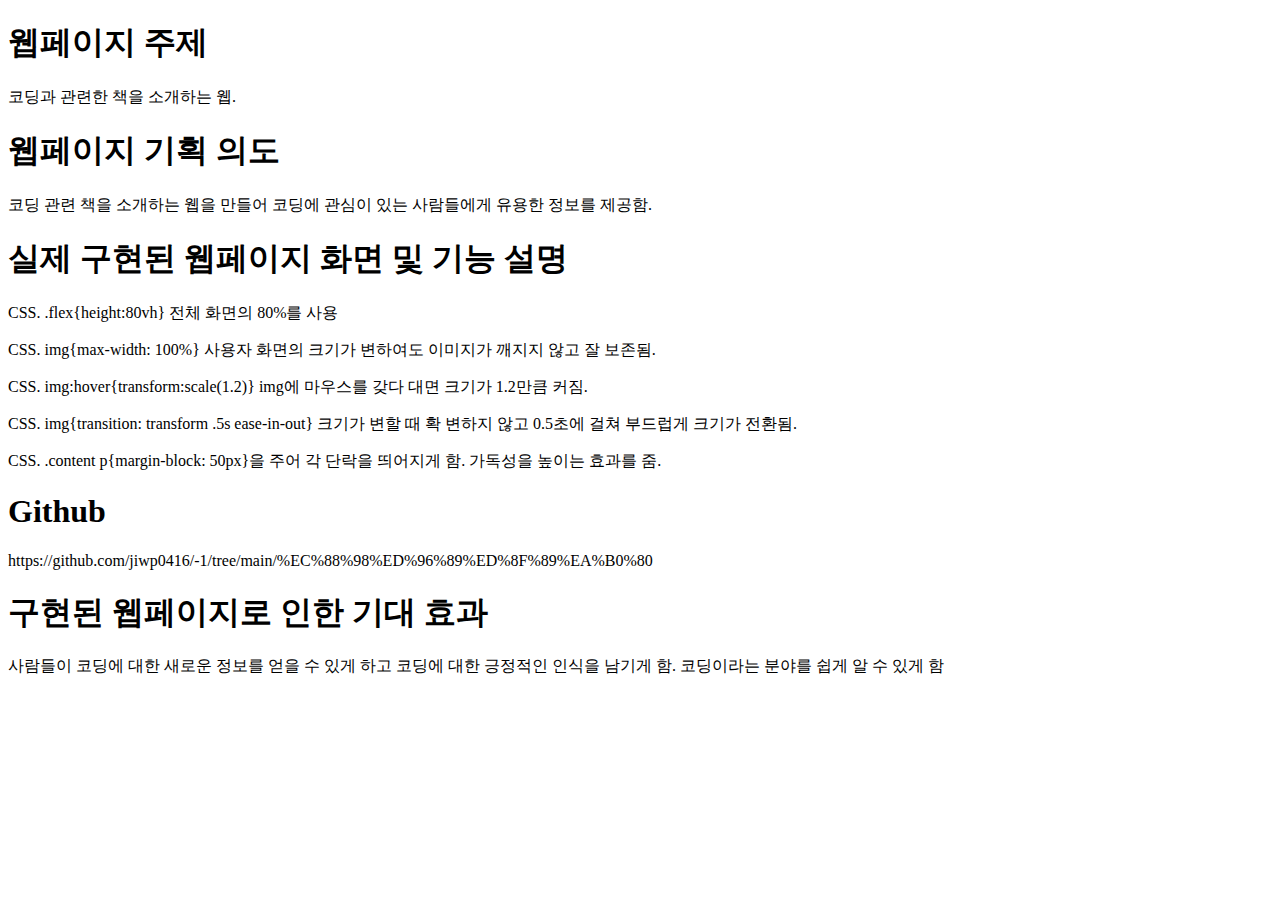
<file: 새 폴더/index.html>
<!DOCTYPE html>
<html lang="en">

<head>
    <meta charset="UTF-8">
    <meta http-equiv="X-UA-Compatible" content="IE=edge">
    <meta name="viewport" content="width=device-width, initial-scale=1.0">
    <title>Document</title>
</head>

<body>

    <div class="div">
        <h1>웹페이지 주제 </h1>
        <p>코딩과 관련한 책을 소개하는 웹.</p> 
    </div>

    <div class="div">
        <h1>웹페이지 기획 의도</h1>
        <p>코딩 관련 책을 소개하는 웹을 만들어 코딩에 관심이 있는 사람들에게 유용한 정보를 제공함.</p>
    </div>

    <div class="div">
        <h1>실제 구현된 웹페이지 화면 및 기능 설명</h1>
        <p>CSS. .flex{height:80vh} 전체 화면의 80%를 사용</p>
        <p>CSS. img{max-width: 100%} 사용자 화면의 크기가 변하여도 이미지가 깨지지 않고 잘 보존됨.</p>
        <p>CSS. img:hover{transform:scale(1.2)} img에 마우스를 갖다 대면 크기가 1.2만큼 커짐.</p>
        <p>CSS. img{transition: transform .5s ease-in-out} 크기가 변할 때 확 변하지 않고 0.5초에 걸쳐 부드럽게 크기가 전환됨.</p>
        <p>CSS. .content p{margin-block: 50px}을 주어 각 단락을 띄어지게 함. 가독성을 높이는 효과를 줌.</p>
    </div>

    <div class="div">
        <h1>Github</h1>
        <p>https://github.com/jiwp0416/-1/tree/main/%EC%88%98%ED%96%89%ED%8F%89%EA%B0%80</p>
    </div>

    <div class="div">
        <h1>구현된 웹페이지로 인한 기대 효과</h1>
        <p>사람들이 코딩에 대한 새로운 정보를 얻을 수 있게 하고 코딩에 대한 긍정적인 인식을 남기게 함. 코딩이라는 분야를 쉽게 알 수 있게 함</p>
    </div>

</body>

</html>
</file>
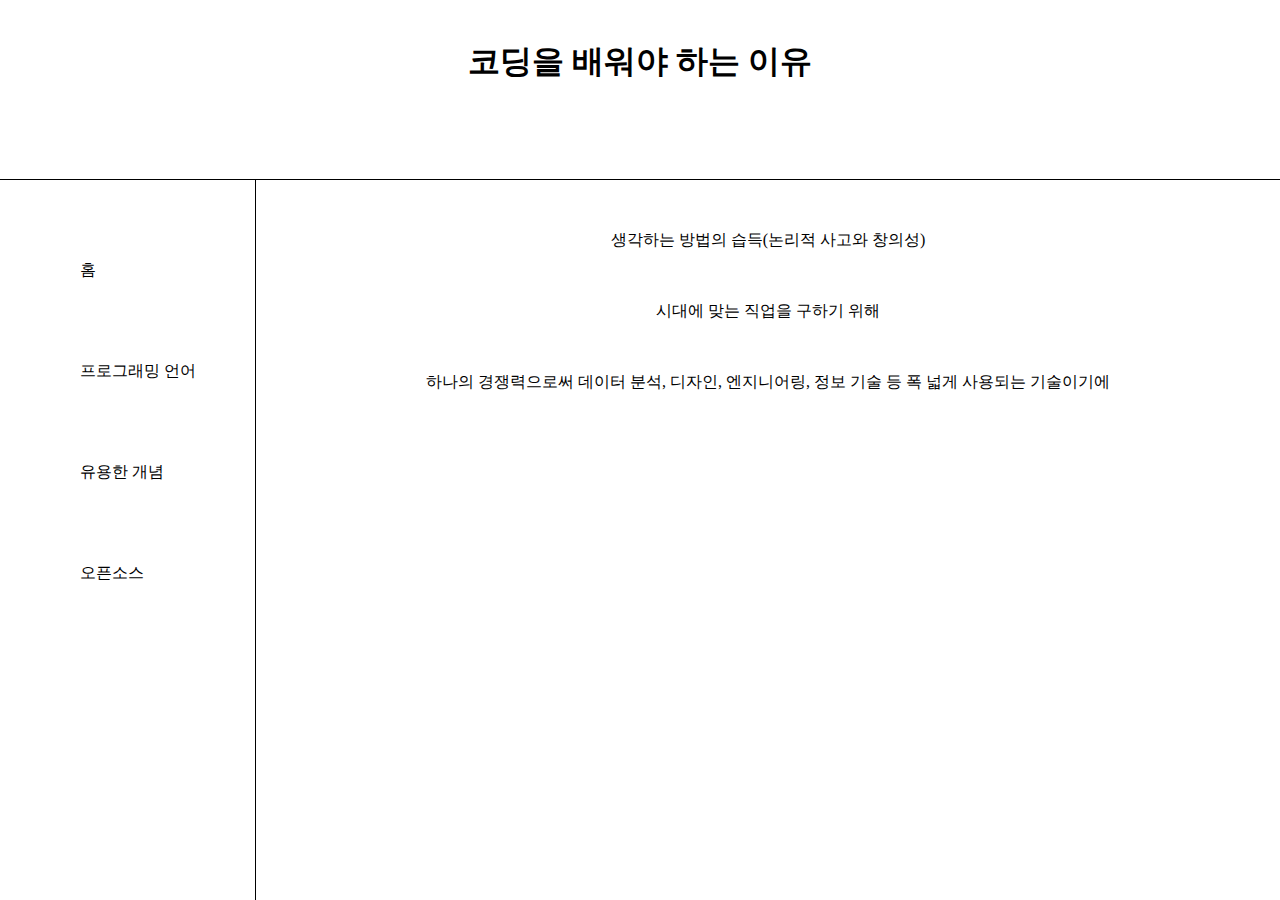
<file: page2.html>
<!DOCTYPE html>
<html lang="en">
<head>
    <meta charset="UTF-8">
    <meta http-equiv="X-UA-Compatible" content="IE=edge">
    <meta name="viewport" content="width=device-width, initial-scale=1.0">
    <title>Document</title>
    <link rel="stylesheet" href="style.css">
</head>
<body>
    <header>
        <h1>코딩을 배워야 하는 이유</h1>
    </header>

    <div class="flex">
        <div class="nav">
            <ul>
                <li><a href="/index.html">홈</a></li>
                <li><a href="/page3.html">프로그래밍 언어</a></li>
                <li><a href="/page4.html">유용한 개념</a></li>
                <li><a href="/page5.html">오픈소스</a></li>
            </ul>
        </div>

        <div class="content">
            <p>생각하는 방법의 습득(논리적 사고와 창의성)</p>
            <p>시대에 맞는 직업을 구하기 위해</p>
            <p>하나의 경쟁력으로써 데이터 분석, 디자인, 엔지니어링, 정보 기술 등 폭 넓게 사용되는 기술이기에</p>
        </div>
    </div>
</body>
</html>
</file>
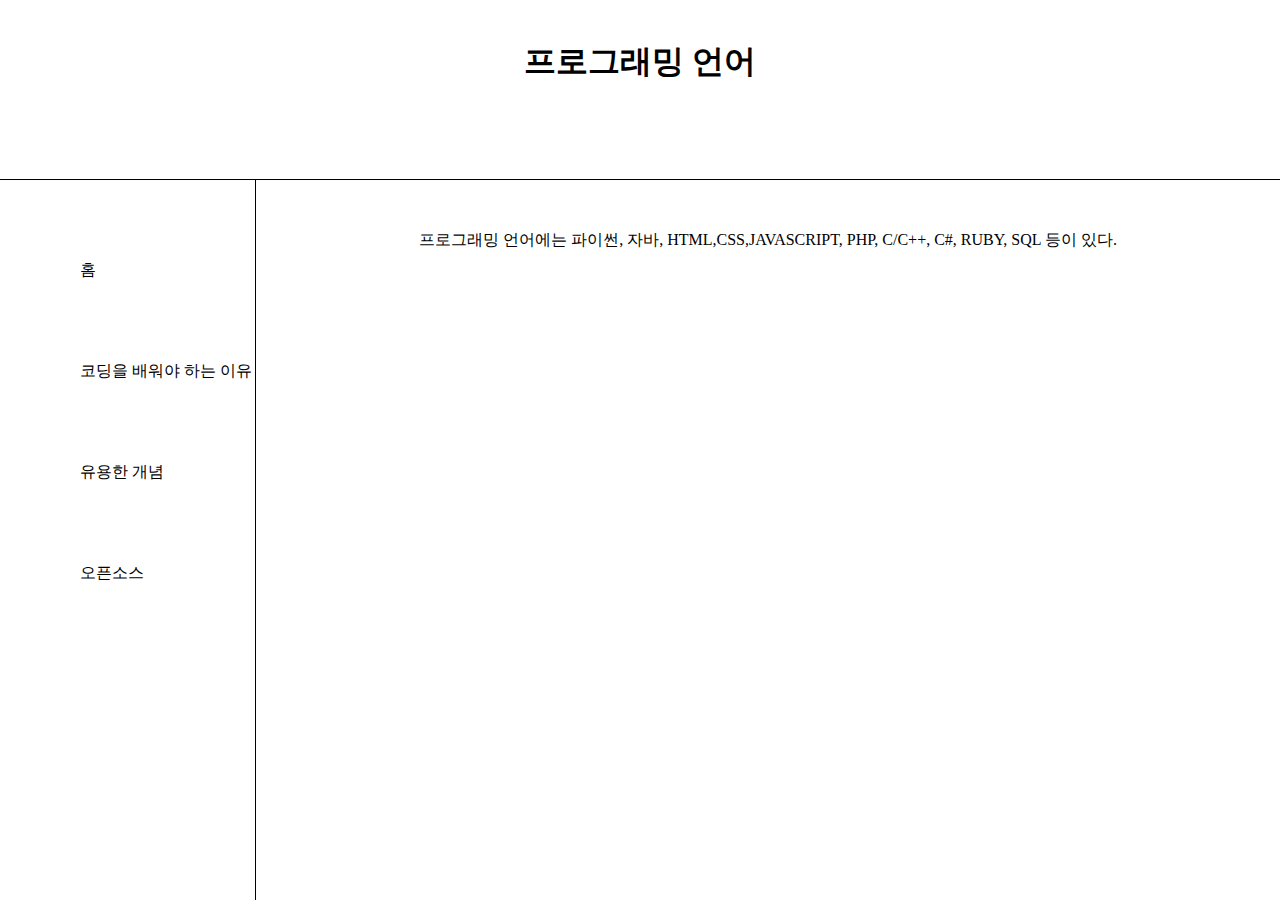
<file: page3.html>
<!DOCTYPE html>
<html lang="en">
<head>
    <meta charset="UTF-8">
    <meta http-equiv="X-UA-Compatible" content="IE=edge">
    <meta name="viewport" content="width=device-width, initial-scale=1.0">
    <title>Document</title>
    <link rel="stylesheet" href="style.css">
</head>
<body>
    <header>
        <h1>프로그래밍 언어</h1>
    </header>

    <div class="flex">
        <div class="nav">
            <ul>
                <li><a href="/index.html">홈</a></li>
                <li><a href="/page2.html">코딩을 배워야 하는 이유</a></li>
                <li><a href="/page4.html">유용한 개념</a></li>
                <li><a href="/page5.html">오픈소스</a></li>
            </ul>
        </div>

        <div class="content">
            <p>프로그래밍 언어에는 <a href="">파이썬</a>, <a href="">자바</a>, <a href="">HTML</a>,<a href="">CSS</a>,<a href="">JAVASCRIPT</a>, <a href="">PHP</a>, <a href="">C/C++</a>, <a href="">C#</a>, <a href="">RUBY</a>, <a href="">SQL</a> 등이 있다.</p>
        </div>
    </div>
</body>
</html>
</file>
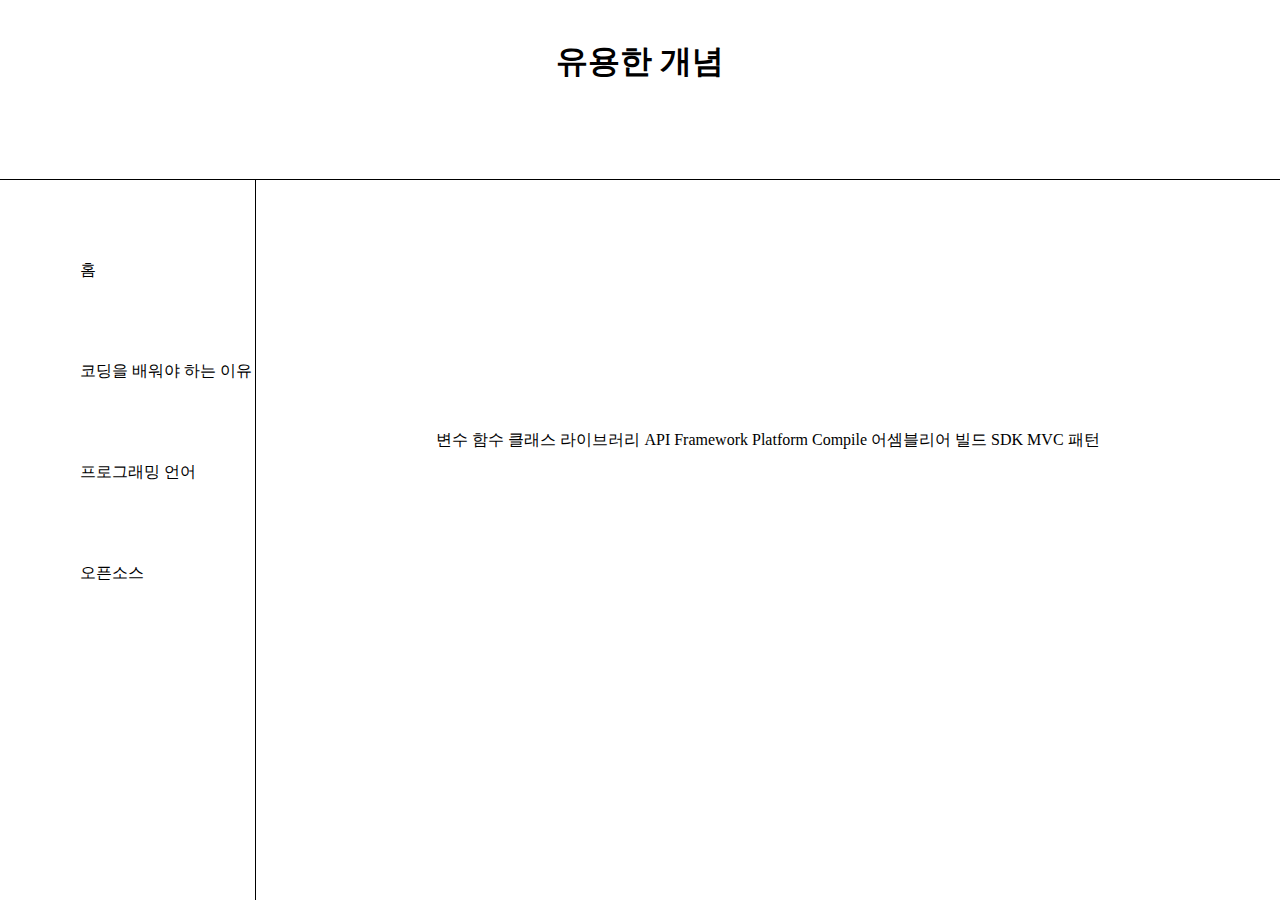
<file: page4.html>
<!DOCTYPE html>
<html lang="en">
<head>
    <meta charset="UTF-8">
    <meta http-equiv="X-UA-Compatible" content="IE=edge">
    <meta name="viewport" content="width=device-width, initial-scale=1.0">
    <title>Document</title>
    <link rel="stylesheet" href="style.css">
</head>
<body>
    <header>
        <h1>유용한 개념</h1>
    </header>

    <div class="flex">
        <div class="nav">
            <ul>
                <li><a href="/index.html">홈</a></li>
                <li><a href="/page2.html">코딩을 배워야 하는 이유</a></li>
                <li><a href="/page3.html">프로그래밍 언어</a></li>
                <li><a href="/page5.html">오픈소스</a></li>
            </ul>
        </div>

        <div class="content">
            <p class="notion"><a href="">변수</a> <a href="">함수</a> <a href="">클래스</a> <a href="">라이브러리</a> <a href="">API</a> <a href="">Framework</a> <a href="">Platform</a> <a href="">Compile</a> <a href="">어셈블리어</a> <a href="">빌드</a> <a href="">SDK</a> <a href="">MVC 패턴</a></p>
        </div>
    </div>
</body>
</html>
</file>
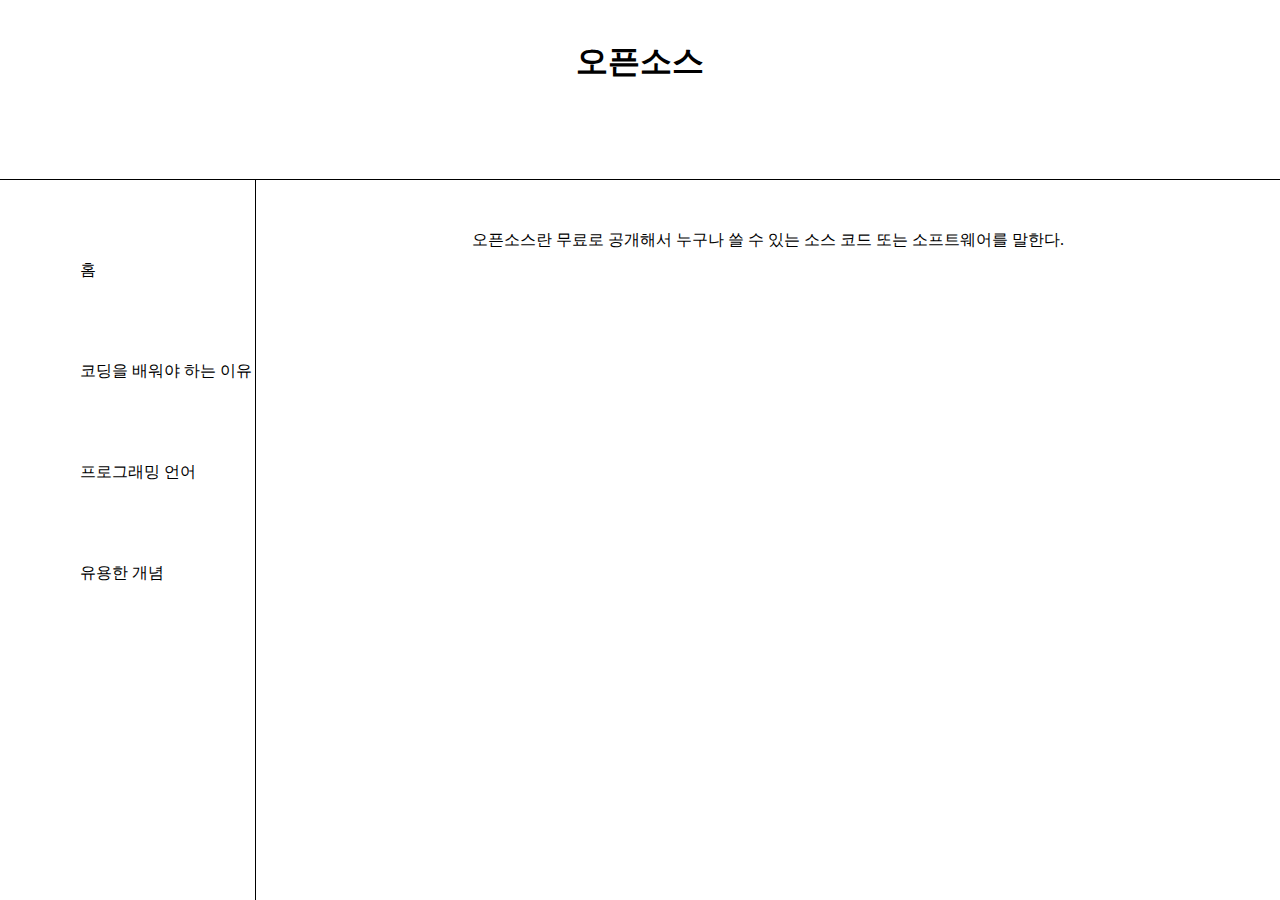
<file: page5.html>
<!DOCTYPE html>
<html lang="en">
<head>
    <meta charset="UTF-8">
    <meta http-equiv="X-UA-Compatible" content="IE=edge">
    <meta name="viewport" content="width=device-width, initial-scale=1.0">
    <title>Document</title>
    <link rel="stylesheet" href="style.css">
</head>
<body>
   <header>
    <h1>오픈소스</h1>
   </header>

    <div class="flex">
        <div class="nav">
            <ul>
                <li><a href="/index.html">홈</a></li>
                <li><a href="/page2.html">코딩을 배워야 하는 이유</a></li>
                <li><a href="/page3.html">프로그래밍 언어</a></li>
                <li><a href="/page4.html">유용한 개념</a></li>
            </ul>
        </div>

        <div class="content">
            <p>오픈소스란 무료로 공개해서 누구나 쓸 수 있는 소스 코드 또는 소프트웨어를 말한다.</p>
        </div>
    </div>
</body>
</html>
</file>
<file: style.css>
*{
    margin: 0;
    padding: 0;
    box-sizing: border-box;
}

header{
    width: 100vw;
    height: 20vh;
    border-bottom: 1px solid black;
    text-align: center;
    padding-top: 40px;
}

li{
    list-style: none;
}

a{
    text-decoration: none;
    color: black;
}

.flex{
    position: relative;
    display: grid;
    grid-template-columns: 1fr 4fr;
    height: 80vh;
}

.nav{
    border-right: 1px solid black;
}

li a{
    display: block;
    margin: 80px 0 0 80px;
}

img{
    position: absolute;
    bottom: 10%;
    right: 10%;
    width: 200px;
    height: 200px;
    max-width: 100%;
    transition: transform .5s ease-in-out;
}

img:hover{
    transform: scale(1.2);
}

.content p{
    margin-block: 50px;
    text-align: center;
}

.notion{
    padding-top: 200px;
}
</file>
